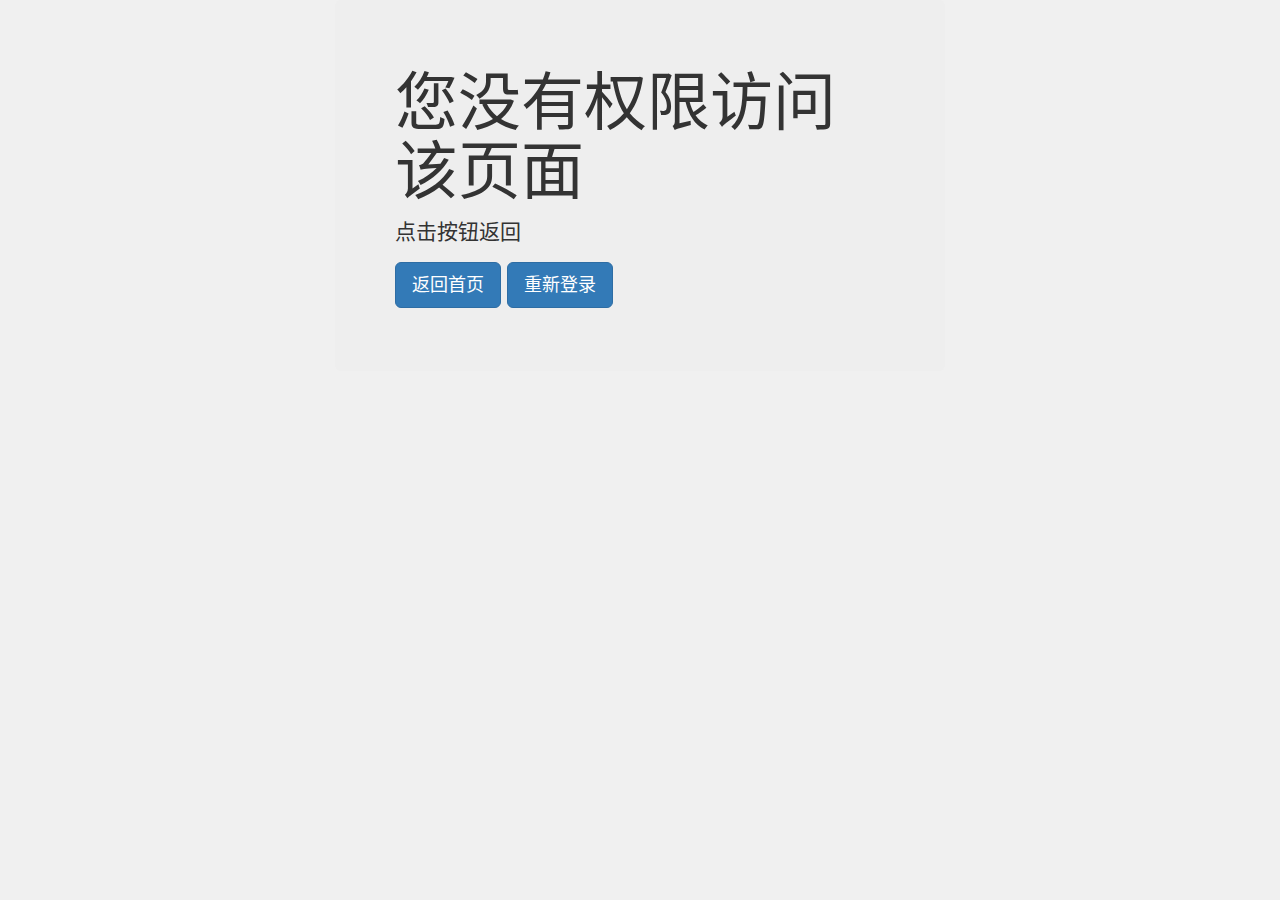
<file: java_scripts/PMiner/WebRoot/unauthorized.html>
<!DOCTYPE html>
<html lang="zh-cn">
  <head>
    <!-- Standard Meta -->
    <meta charset="utf-8">
    <meta http-equiv="pragma" content="no-cache">
    <meta http-equiv="cache-control" content="no-cache">
    <meta http-equiv="expires" content="0">
    <meta http-equiv="X-UA-Compatible" content="IE=edge">
    <meta name="viewport" content="width=device-width, initial-scale=1">

    <title>您没有权限</title>
    <meta name="keywords" content="pminer,unauthorized,没有权限">
    <meta name="description" content="Pminer compare">
    <meta name="content-type" content="text/html; charset=UTF-8">

    <!-- Bootstrap -->
    <link href="css/bootstrap.min.css" rel="stylesheet">
    <link href="css/main.css" rel="stylesheet">
    <!-- HTML5 Shim and Respond.js IE8 support of HTML5 elements and media queries -->
    <!-- WARNING: Respond.js doesn't work if you view the page via file:// -->
    <!--[if lt IE 9]>
    <script src="http://cdn.bootcss.com/html5shiv/3.7.2/html5shiv.min.js"></script>
    <script src="http://cdn.bootcss.com/respond.js/1.4.2/respond.min.js"></script>
    <![endif]-->
    <style>
    .error{color:red;}
    </style>
  </head>
  <body>
    <div class="container-fluid">
      <div class="row">
        <div class="col-md-6 col-md-offset-3">
          <div class="jumbotron">
            <h1>您没有权限访问该页面</h1>
            <p>点击按钮返回</p>
            <p>
              <a class="btn btn-primary btn-lg" href="index.html" role="button">返回首页</a>
              <a class="btn btn-primary btn-lg" href="logout.action" role="button">重新登录</a>
            </p>
          </div>
        </div>
      </div>
    </div>
  </body>
</html>
</file>
<file: java_scripts/PMiner/WebRoot/css/main.css>
body {
	background-color:#F0F0F0
}

/*typeaheadjs.css*/
span.twitter-typeahead .tt-dropdown-menu {
  position: absolute;
  top: 100%;
  left: 0;
  z-index: 1000;
  display: none;
  float: left;
  min-width: 160px;
  padding: 5px 0;
  margin: 2px 0 0;
  list-style: none;
  font-size: 14px;
  text-align: left;
  background-color: #ffffff;
  border: 1px solid #cccccc;
  border: 1px solid rgba(0, 0, 0, 0.15);
  border-radius: 4px;
  -webkit-box-shadow: 0 6px 12px rgba(0, 0, 0, 0.175);
  box-shadow: 0 6px 12px rgba(0, 0, 0, 0.175);
  background-clip: padding-box;
}
span.twitter-typeahead .tt-suggestion > p {
  display: block;
  padding: 3px 20px;
  clear: both;
  font-weight: normal;
  line-height: 1.42857143;
  color: #333333;
  white-space: nowrap;
}
span.twitter-typeahead .tt-suggestion > p:hover,
span.twitter-typeahead .tt-suggestion > p:focus {
  color: #ffffff;
  text-decoration: none;
  outline: 0;
  background-color: #428bca;
}
span.twitter-typeahead .tt-suggestion.tt-cursor {
  color: #ffffff;
  background-color: #428bca;
}
span.twitter-typeahead {
  width: 100%;
}
.input-group span.twitter-typeahead {
  display: block !important;
}
.input-group span.twitter-typeahead .tt-dropdown-menu {
  top: 32px !important;
}
.input-group.input-group-lg span.twitter-typeahead .tt-dropdown-menu {
  top: 44px !important;
}
.input-group.input-group-sm span.twitter-typeahead .tt-dropdown-menu {
  top: 28px !important;
}

.relation-chart {
	height:430px;
	width:500px;
	border:1px solid #ccc;
	padding:10px;
}

.relation-chart-large {
	height:530px;
	width:700px;
	border:1px solid #ccc;
	padding:10px;
}
</file>
